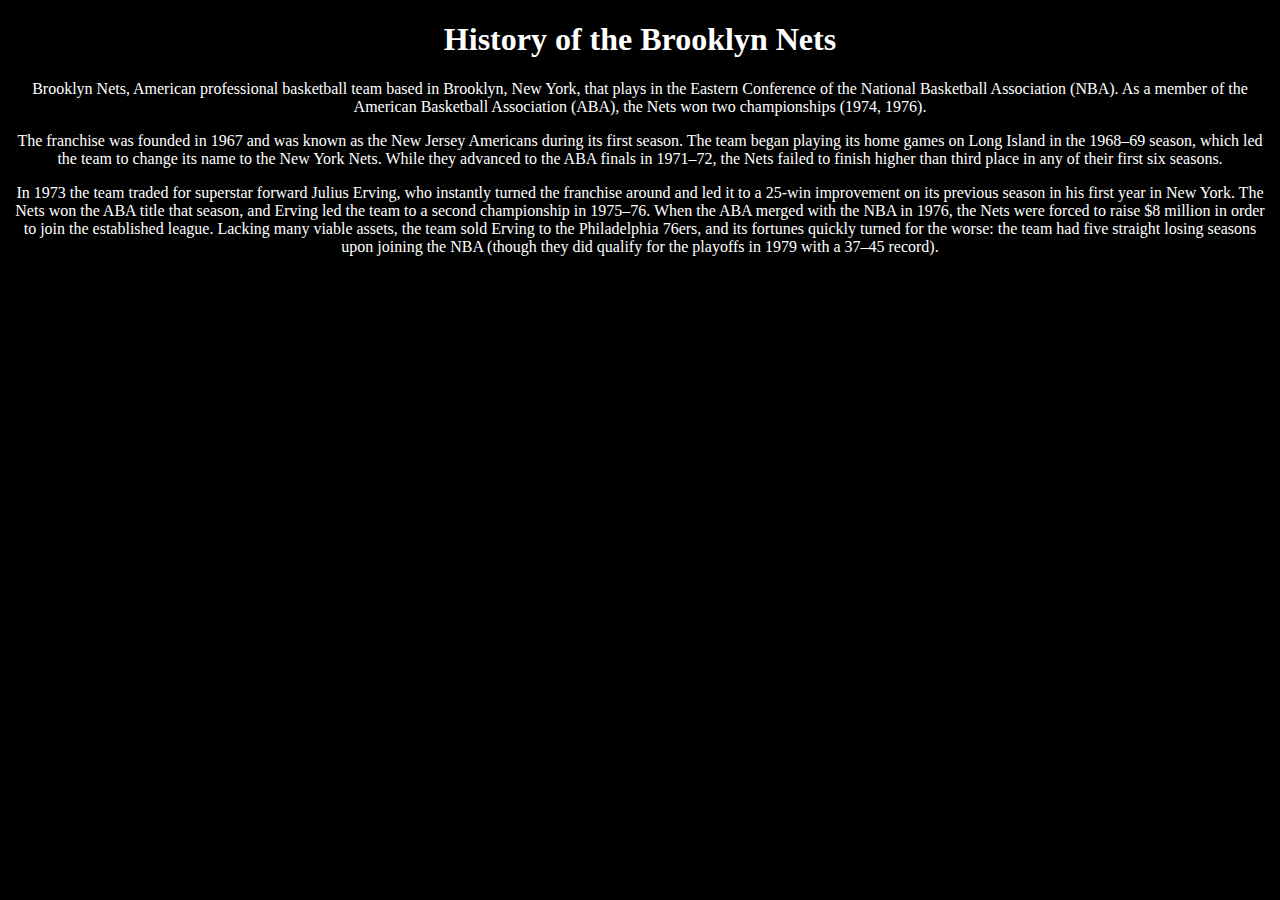
<file: site/Brooklyn-Nets.html>
<!DOCTYPE html>
<html>
<head>
	<title>Brooklyn-Nets</title>
	<style type="text/css">
		.columns {
			text-align: center;
			background: black;
			color: white;
			height: 500px
		}

	</style>

</head>
<body class="columns"> 
	<h1>History of the Brooklyn Nets</h1>
	<div>
		<p>Brooklyn Nets, American professional basketball team based in Brooklyn, New York, that plays in the Eastern Conference of the National Basketball Association (NBA). As a member of the American Basketball Association (ABA), the Nets won two championships (1974, 1976).</p>
		<p> The franchise was founded in 1967 and was known as the New Jersey Americans during its first season. The team began playing its home games on Long Island in the 1968–69 season, which led the team to change its name to the New York Nets. While they advanced to the ABA finals in 1971–72, the Nets failed to finish higher than third place in any of their first six seasons.

</p>
<p>In 1973 the team traded for superstar forward Julius Erving, who instantly turned the franchise around and led it to a 25-win improvement on its previous season in his first year in New York. The Nets won the ABA title that season, and Erving led the team to a second championship in 1975–76. When the ABA merged with the NBA in 1976, the Nets were forced to raise $8 million in order to join the established league. Lacking many viable assets, the team sold Erving to the Philadelphia 76ers, and its fortunes quickly turned for the worse: the team had five straight losing seasons upon joining the NBA (though they did qualify for the playoffs in 1979 with a 37–45 record).</p>
	</div>

</body>
</html>
</file>
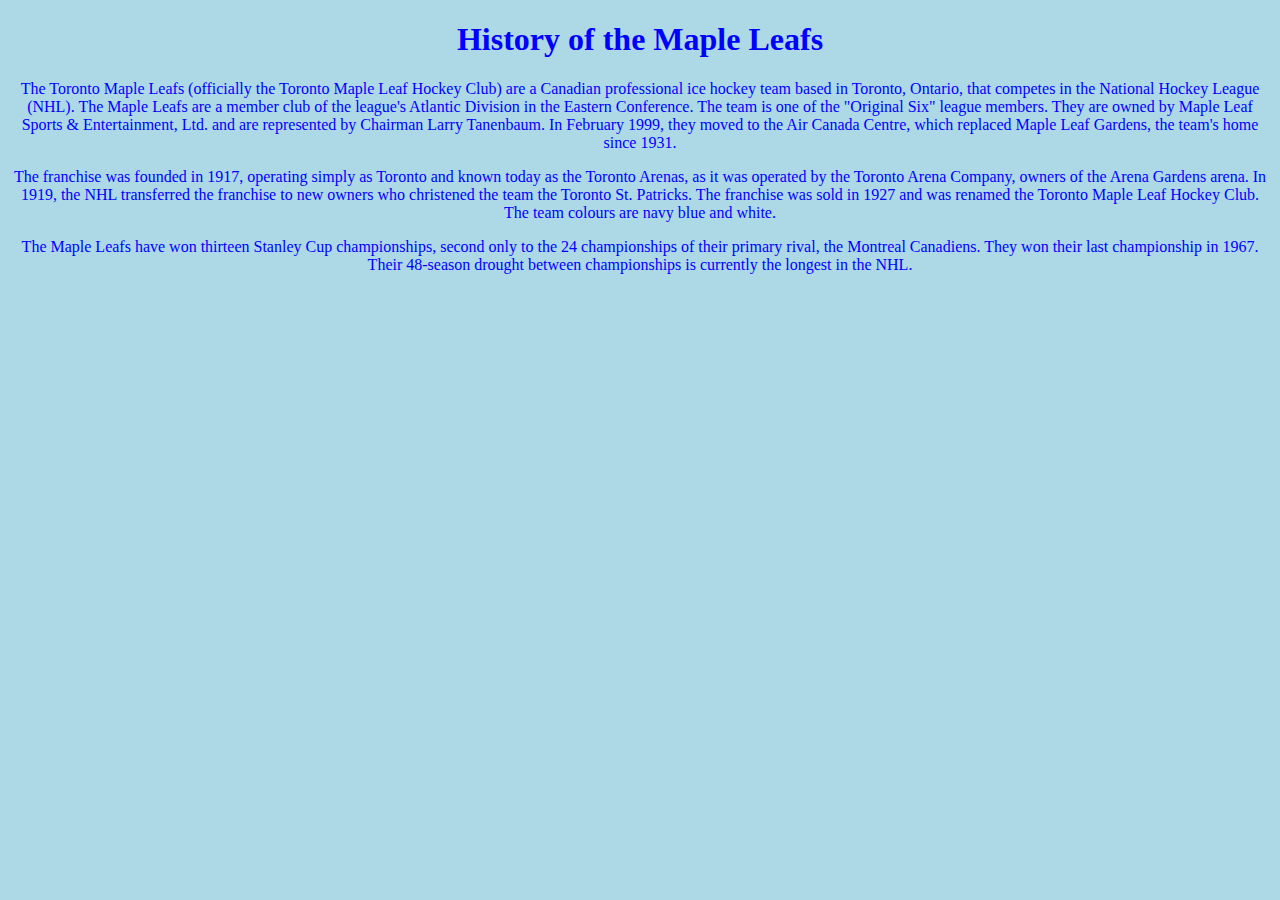
<file: site/Maple-Leafs.html>
<!DOCTYPE html>
<html>
<head>
	<title>Maple-Leafs</title>
	<style type="text/css">
		.columns {
			text-align: center;
			background: lightblue;
			border: 1px blue;
			color: blue;
			height: 500px;
		}
	</style>
</head>
<body class="columns">
	<h1>History of the Maple Leafs</h1>
	<div>
		<p>The Toronto Maple Leafs (officially the Toronto Maple Leaf Hockey Club) are a Canadian professional ice hockey team based in Toronto, Ontario, that competes in the National Hockey League (NHL). The Maple Leafs are a member club of the league's Atlantic Division in the Eastern Conference. The team is one of the "Original Six" league members. They are owned by Maple Leaf Sports & Entertainment, Ltd. and are represented by Chairman Larry Tanenbaum. In February 1999, they moved to the Air Canada Centre, which replaced Maple Leaf Gardens, the team's home since 1931.</p>
		<p>The franchise was founded in 1917, operating simply as Toronto and known today as the Toronto Arenas, as it was operated by the Toronto Arena Company, owners of the Arena Gardens arena. In 1919, the NHL transferred the franchise to new owners who christened the team the Toronto St. Patricks. The franchise was sold in 1927 and was renamed the Toronto Maple Leaf Hockey Club. The team colours are navy blue and white.</p>
		<p>The Maple Leafs have won thirteen Stanley Cup championships, second only to the 24 championships of their primary rival, the Montreal Canadiens. They won their last championship in 1967. Their 48-season drought between championships is currently the longest in the NHL.</p>
	</div>

</body>
</html>
</file>
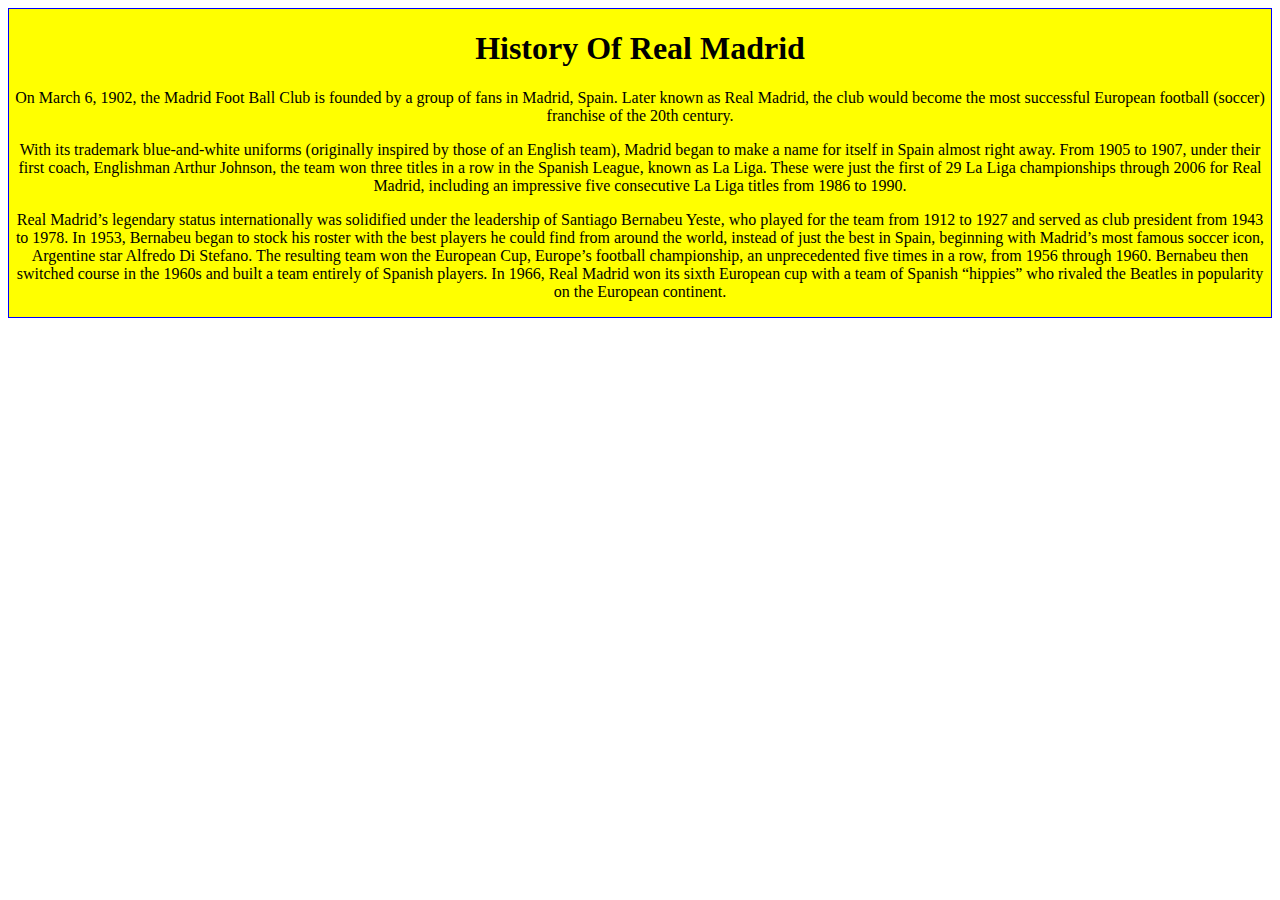
<file: site/Real-Madrid.html>
<!DOCTYPE html>
<html>
<head>
	<title>Real Madrid History</title>
	<style type="text/css">
		.columns {
			text-align: center;
			min-height: 500px
			color: black;
			border: 1px solid blue;
			background: yellow;



		}
	</style>

</head>
<body>
	<div class="columns"> 
		<h1>History Of Real Madrid</h1>
		<P>On March 6, 1902, the Madrid Foot Ball Club is founded by a group of fans in Madrid, Spain. Later known as Real Madrid, the club would become the most successful European football (soccer) franchise of the 20th century.

</P>
<p>With its trademark blue-and-white uniforms (originally inspired by those of an English team), Madrid began to make a name for itself in Spain almost right away. From 1905 to 1907, under their first coach, Englishman Arthur Johnson, the team won three titles in a row in the Spanish League, known as La Liga. These were just the first of 29 La Liga championships through 2006 for Real Madrid, including an impressive five consecutive La Liga titles from 1986 to 1990.</p>
<p>Real Madrid’s legendary status internationally was solidified under the leadership of Santiago Bernabeu Yeste, who played for the team from 1912 to 1927 and served as club president from 1943 to 1978. In 1953, Bernabeu began to stock his roster with the best players he could find from around the world, instead of just the best in Spain, beginning with Madrid’s most famous soccer icon, Argentine star Alfredo Di Stefano. The resulting team won the European Cup, Europe’s football championship, an unprecedented five times in a row, from 1956 through 1960. Bernabeu then switched course in the 1960s and built a team entirely of Spanish players. In 1966, Real Madrid won its sixth European cup with a team of Spanish “hippies” who rivaled the Beatles in popularity on the European continent.</p>
	</div> 


</body>
</html>
</file>
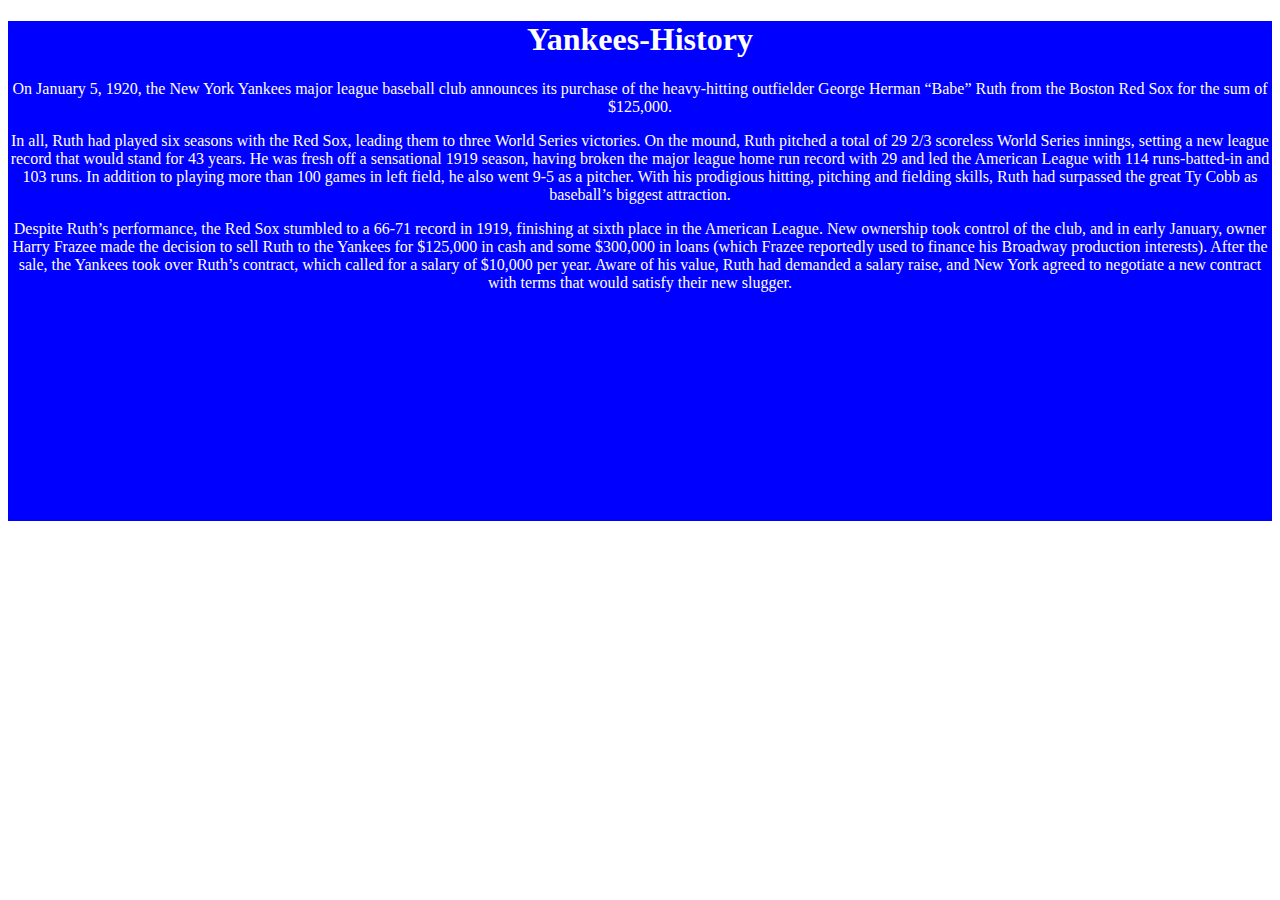
<file: site/Yankees.html>
<!DOCTYPE html>
<html>
<head>
	<title>Yankees-History</title>
	<style type="text/css">
		.columns {
			height: 500px;
			text-align: center;
			background: blue;
			color: white;
			border: 1px orange;

		}

	</style>
</head>
<body>
	<div class="columns"> 
	<h1>Yankees-History</h1>
	<p>On January 5, 1920, the New York Yankees major league baseball club announces its purchase of the heavy-hitting outfielder George Herman “Babe” Ruth from the Boston Red Sox for the sum of $125,000.</p>
	<p>In all, Ruth had played six seasons with the Red Sox, leading them to three World Series victories. On the mound, Ruth pitched a total of 29 2/3 scoreless World Series innings, setting a new league record that would stand for 43 years. He was fresh off a sensational 1919 season, having broken the major league home run record with 29 and led the American League with 114 runs-batted-in and 103 runs. In addition to playing more than 100 games in left field, he also went 9-5 as a pitcher. With his prodigious hitting, pitching and fielding skills, Ruth had surpassed the great Ty Cobb as baseball’s biggest attraction.</p>
	<p>Despite Ruth’s performance, the Red Sox stumbled to a 66-71 record in 1919, finishing at sixth place in the American League. New ownership took control of the club, and in early January, owner Harry Frazee made the decision to sell Ruth to the Yankees for $125,000 in cash and some $300,000 in loans (which Frazee reportedly used to finance his Broadway production interests). After the sale, the Yankees took over Ruth’s contract, which called for a salary of $10,000 per year. Aware of his value, Ruth had demanded a salary raise, and New York agreed to negotiate a new contract with terms that would satisfy their new slugger.</p>
	
	</div>

</body>
</html>
</file>
